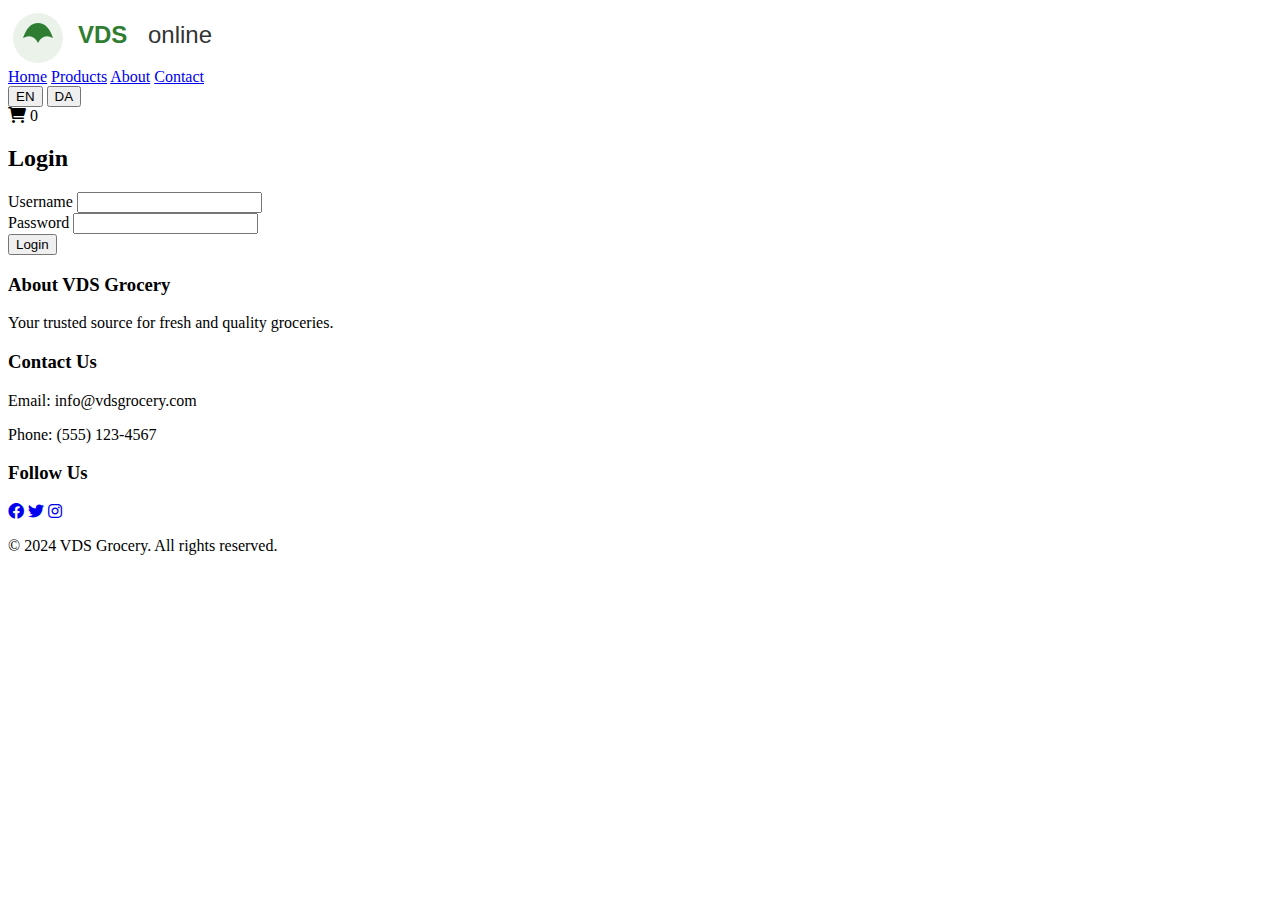
<file: admin.html>
<!DOCTYPE html>
<html lang="en">
<head>
    <meta charset="UTF-8">
    <meta name="viewport" content="width=device-width, initial-scale=1.0">
    <title>Admin Dashboard - VDS Online Grocery Store</title>
    <link rel="stylesheet" href="styles.css">
    <link rel="stylesheet" href="https://cdnjs.cloudflare.com/ajax/libs/font-awesome/6.0.0/css/all.min.css">
</head>
<body>
    <header>
        <nav class="navbar">
            <div class="logo"><img src="logo.svg" alt="VDS Online Grocery Store"> Admin</div>
            <div class="nav-links">
                <a href="#products">Products</a>
                <a href="#orders">Orders</a>
                <a href="#inventory">Inventory</a>
                <div class="search-container">
                    <input type="text" id="adminSearchInput" placeholder="Search products...">
                    <button id="adminSearchButton"><i class="fas fa-search"></i></button>
                </div>
            </div>
            <div class="admin-controls">
                <span id="adminUsername"></span>
                <button onclick="logout()" class="logout-button">Logout</button>
            </div>
        </nav>
    </header>

    <main class="admin-main">
        <section id="contact-details" class="admin-section">
            <div class="section-header">
                <h2>Contact Details</h2>
                <button onclick="saveContactDetails()" class="save-button">
                    <i class="fas fa-save"></i> Save Changes
                </button>
            </div>
            <div class="contact-form">
                <div class="form-group">
                    <label for="storeAddress">Store Address</label>
                    <textarea id="storeAddress" rows="3" required></textarea>
                </div>
                <div class="form-group">
                    <label for="storePhone">Phone Number</label>
                    <input type="tel" id="storePhone" required>
                </div>
                <div class="form-group">
                    <label for="storeEmail">Email</label>
                    <input type="email" id="storeEmail" required>
                </div>
                <div class="form-group">
                    <label for="businessHours">Business Hours</label>
                    <textarea id="businessHours" rows="3" required></textarea>
                </div>
            </div>
        </section>

        <section id="products" class="admin-section">
            <div class="section-header">
                <h2>Manage Products</h2>
                <div class="admin-filters">
                    <select id="adminCategoryFilter">
                        <option value="">All Categories</option>
                        <option value="vegetables">Vegetables</option>
                        <option value="fruits">Fruits</option>
                        <option value="bread">Bread</option>
                        <option value="dairy">Dairy</option>
                    </select>
                </div>
                <button onclick="showAddProductModal()" class="add-button">
                    <i class="fas fa-plus"></i> Add Product
                </button>
            </div>
            <div class="product-list" id="productList">
                <!-- Products will be loaded here -->
            </div>
        </section>

        <!-- Add/Edit Product Modal -->
        <div id="productModal" class="modal">
            <div class="modal-content">
                <h3 id="modalTitle">Add Product</h3>
                <form id="productForm">
                    <div class="form-group">
                        <label for="productName">Product Name</label>
                        <input type="text" id="productName" required>
                    </div>
                    <div class="form-group">
                        <label for="productPrice">Price ($)</label>
                        <input type="number" id="productPrice" step="0.01" required>
                    </div>
                    <div class="form-group">
                        <label for="productImage">Product Image</label>
                        <input type="file" id="productImageFile" accept="image/*" required>
                        <div id="imagePreview" class="image-preview"></div>
                    </div>
                    <div class="form-group">
                        <label for="productStock">Stock</label>
                        <input type="number" id="productStock" required>
                    </div>
                    <div class="modal-buttons">
                        <button type="submit" class="save-button">Save</button>
                        <button type="button" onclick="closeProductModal()" class="cancel-button">Cancel</button>
                    </div>
                </form>
            </div>
        </div>
    </main>

    <script src="admin.js"></script>
</body>
</html>
</file>
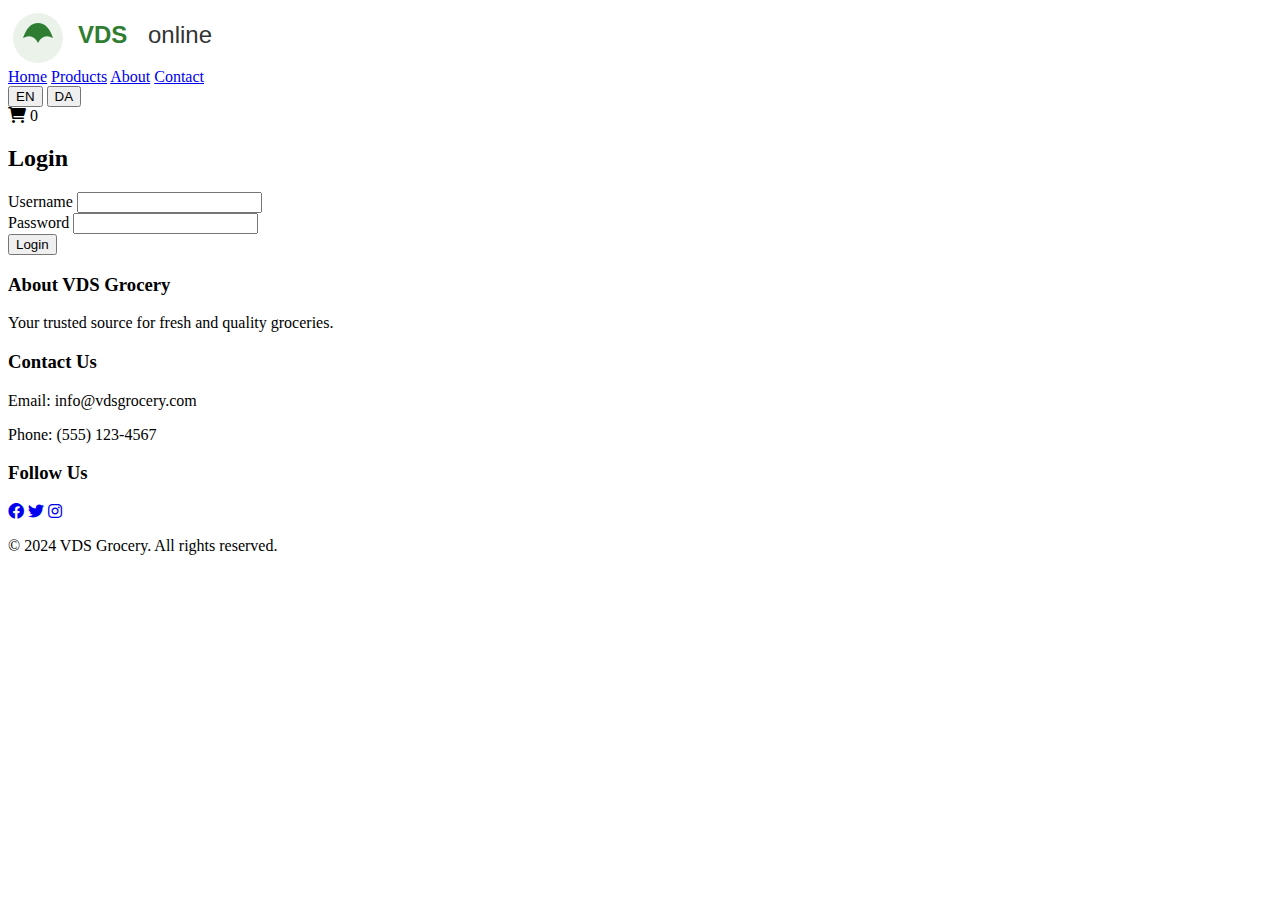
<file: login.html>
<!DOCTYPE html>
<html lang="en">
<head>
    <meta charset="UTF-8">
    <meta name="viewport" content="width=device-width, initial-scale=1.0">
    <title>Login - VDS Online Grocery Store</title>
    <link rel="stylesheet" href="styles.css">
    <link rel="stylesheet" href="https://cdnjs.cloudflare.com/ajax/libs/font-awesome/6.0.0/css/all.min.css">
</head>
<body>
    <header>
        <nav class="navbar">
            <div class="logo"><img src="logo.svg" alt="VDS Online Grocery Store"></div>
            <div class="nav-links">
                <a href="index.html">Home</a>
                <a href="index.html#products">Products</a>
                <a href="index.html#about">About</a>
                <a href="index.html#contact">Contact</a>
                <div class="language-selector">
                    <button onclick="changeLanguage('en')">EN</button>
                    <button onclick="changeLanguage('da')">DA</button>
                </div>
            </div>
            <div class="cart-icon">
                <i class="fas fa-shopping-cart"></i>
                <span class="cart-count">0</span>
            </div>
        </nav>
    </header>

    <main>
        <div class="login-container">
            <div class="login-box">
                <h2>Login</h2>
                <form id="loginForm" class="login-form">
                    <div class="form-group">
                        <label for="username">Username</label>
                        <input type="text" id="username" name="username" required>
                    </div>
                    <div class="form-group">
                        <label for="password">Password</label>
                        <input type="password" id="password" name="password" required>
                    </div>
                    <button type="submit" class="login-button">Login</button>
                </form>
                <p class="login-message" id="loginMessage"></p>
            </div>
        </div>
    </main>

    <footer>
        <div class="footer-content">
            <div class="footer-section">
                <h3>About VDS Grocery</h3>
                <p>Your trusted source for fresh and quality groceries.</p>
            </div>
            <div class="footer-section">
                <h3>Contact Us</h3>
                <p>Email: info@vdsgrocery.com</p>
                <p>Phone: (555) 123-4567</p>
            </div>
            <div class="footer-section">
                <h3>Follow Us</h3>
                <div class="social-links">
                    <a href="#"><i class="fab fa-facebook"></i></a>
                    <a href="#"><i class="fab fa-twitter"></i></a>
                    <a href="#"><i class="fab fa-instagram"></i></a>
                </div>
            </div>
        </div>
        <div class="footer-bottom">
            <p>&copy; 2024 VDS Grocery. All rights reserved.</p>
        </div>
    </footer>

    <script src="translations.js"></script>
    <script src="login.js"></script>
</body>
</html>
</file>
<file: styles.css>
.logo {
    display: flex;
    align-items: center;
    height: 60px;
}

.logo img {
    height: 100%;
    width: auto;
}
</file>
